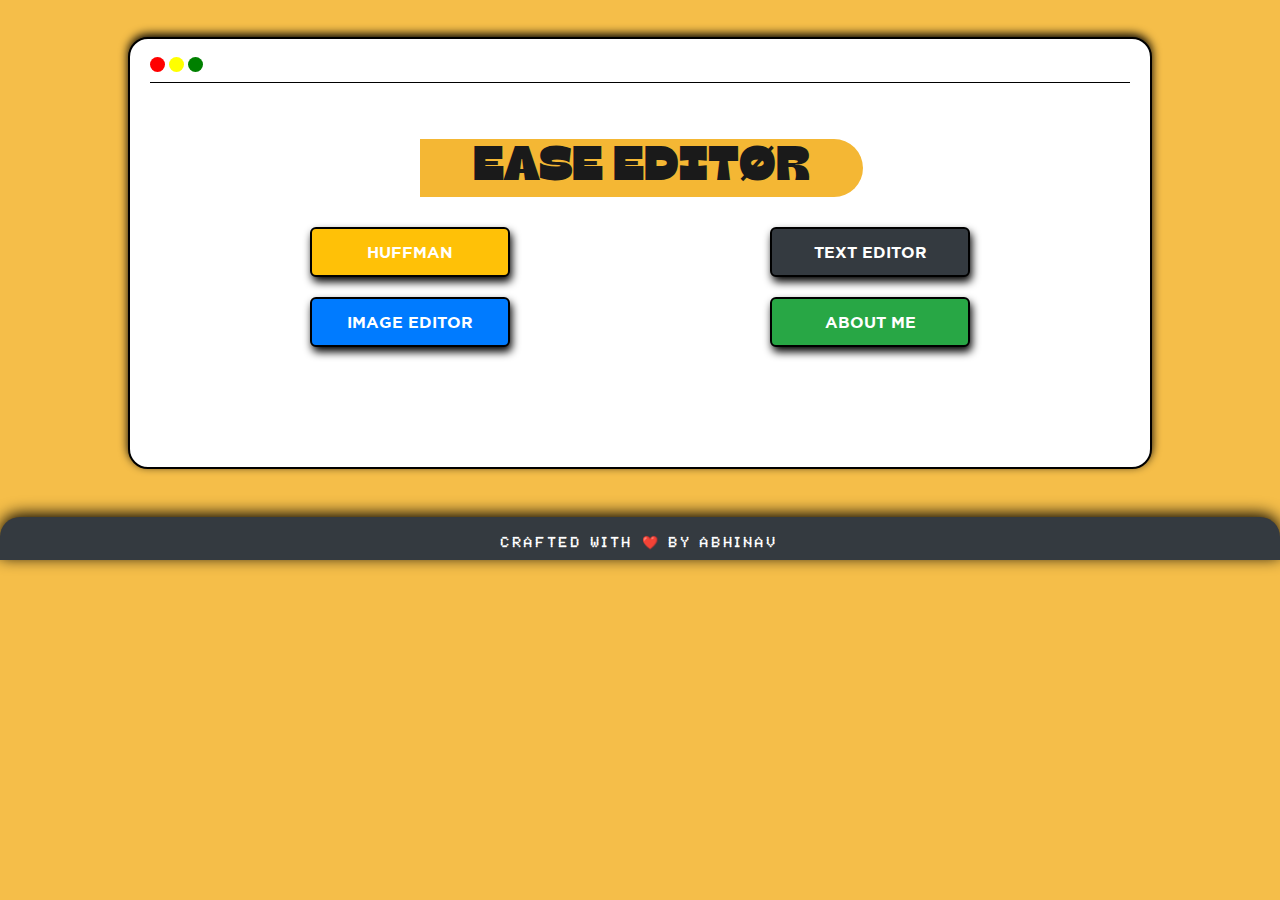
<file: index.html>
<!DOCTYPE html>
<html lang="en">

<head>
    <meta charset="UTF-8">
    <meta name="viewport" content="width=device-width, initial-scale=1.0">
    <title>Ease Editor</title>

    <link rel="stylesheet" href="https://maxcdn.bootstrapcdn.com/bootstrap/4.0.0/css/bootstrap.min.css"
        integrity="sha384-Gn5384xqQ1aoWXA+058RXPxPg6fy4IWvTNh0E263XmFcJlSAwiGgFAW/dAiS6JXm" crossorigin="anonymous">
    <link rel="stylesheet" type="text/css" href="style.css"> 
    <link href="https://fonts.googleapis.com/css2?family=Poppins:wght@400;600&display=swap" rel="stylesheet"> <!-- Updated font -->
</head>

<body>
    <div class="container">
		<div class="dot-container">
			<div class="dot red"></div>
			<div class="dot yellow"></div>
			<div class="dot green"></div>
			<div class="line"></div>	
		</div>
        <h1>EASE EDITØR</h1>
        <div class="row">
            <div class="col">
                <a style="text-decoration: none;" href="./Huffman_Compressor/index.html" class="btn-container">
                    <button type="button" class="btn btn-custom btn-warning">HUFFMAN</button>
                </a>
            </div>
            <div class="offset-1 col">
                <a style="text-decoration: none;" href="./textEditor.html" class="btn-container">
                    <button type="button" class="btn btn-custom btn-dark">TEXT EDITOR</button>
                </a>
            </div>
        </div>
        
        <div class="row">
            <div class="col">
                <a style="text-decoration: none;" href="./Photo-Editor/index.html" class="btn-container">
                    <button type="button" class="btn btn-custom btn-primary">IMAGE EDITOR</button>
                </a>
            </div>
            <div class="offset-1 col">
                <a style="text-decoration: none;" href="https://www.abhinavaryan.social/" class="btn-container">
                    <button type="button" class="btn btn-custom btn-success">ABOUT ME</button>
                </a>
            </div>  
        </div>     
    </div>

    <!-- Footer -->
    <footer class="footer mt-5 py-3 bg-dark text-white text-center">
        <div>
            <p class="spaced-text">CRAFTED WITH <span>❤️</span> BY ABHINAV </p>
        </div>
    </footer>
    <!-- End Footer -->

</body>

</html>
</file>
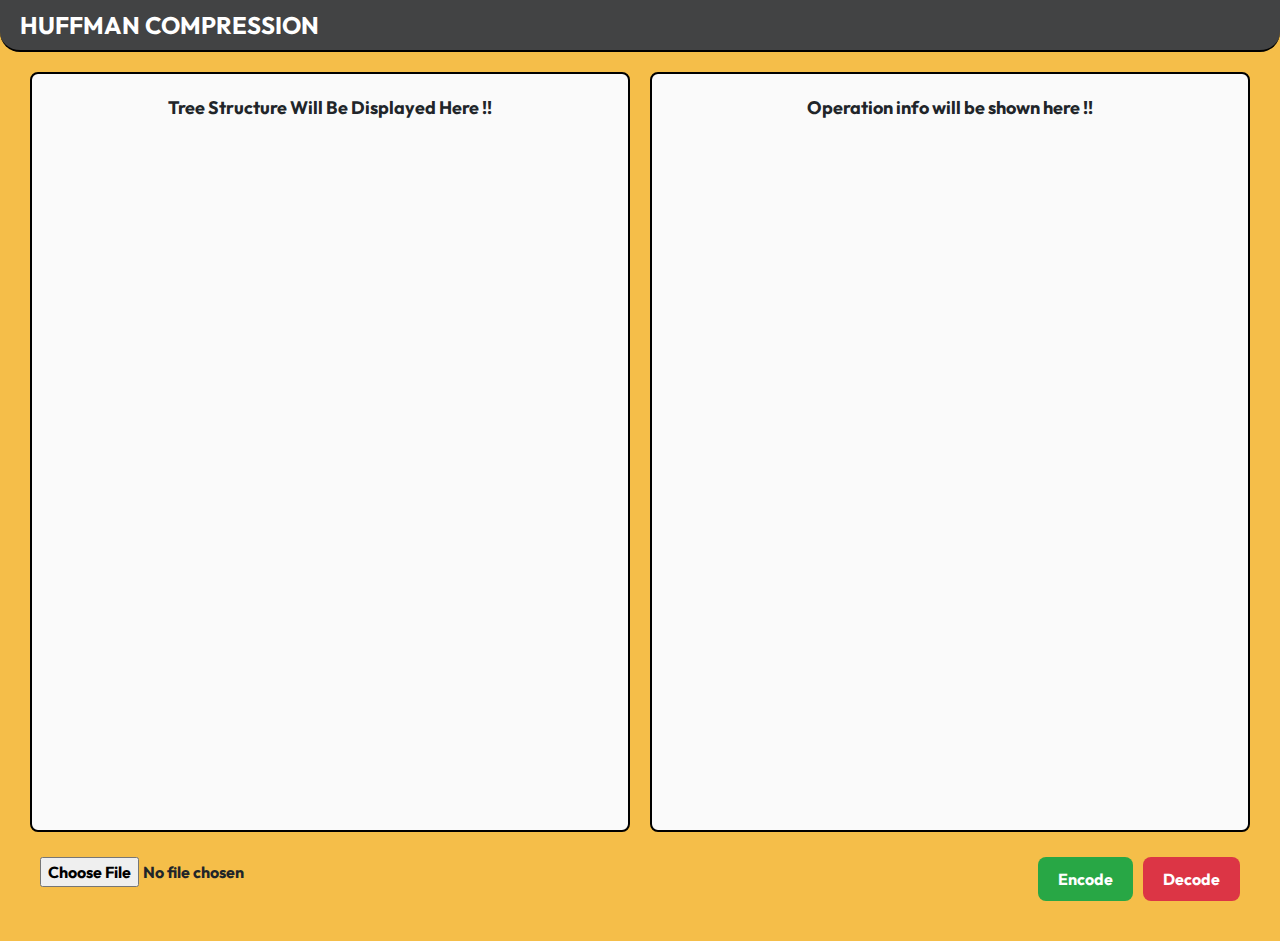
<file: Huffman_Compressor/index.html>
<!DOCTYPE html>
<html lang="en">

<head>
    <meta charset="UTF-8">
    <meta name="viewport" content="width=device-width, initial-scale=1.0">
    <title>Huffman Compression</title>
    <link rel="stylesheet" href="https://maxcdn.bootstrapcdn.com/bootstrap/4.0.0/css/bootstrap.min.css"
        integrity="sha384-Gn5384xqQ1aoWXA+058RXPxPg6fy4IWvTNh0E263XmFcJlSAwiGgFAW/dAiS6JXm" crossorigin="anonymous">
    <link rel="stylesheet" href="style.css">
    <script src="heap.js"></script>
    <script src="huffman.js" type="module"></script>
    <script src="script.js" type="module"></script>
</head>

<body>
    <nav class="navbar navbar-expand-lg">
        <a class="navbar-brand" href="#">HUFFMAN COMPRESSION</a>
    </nav>

    <div id="container">
        <div class="text_box" id="treearea">
            Tree Structure Will Be Displayed Here !!
        </div>

        <div class="text_box" id="temptext">
            Operation info will be shown here !!
        </div>
    </div>

    <div class="button-container">
        <form method="post" enctype="multipart/form-data">
            <input type="file" id="uploadedFile"/>
        </form>
        <div class="buttons">
            <button type="button" class="btn btn-success" id="encode">Encode</button>
            <button type="button" class="btn btn-danger" id="decode">Decode</button>
        </div>
    </div>
</body>

</html>
</file>
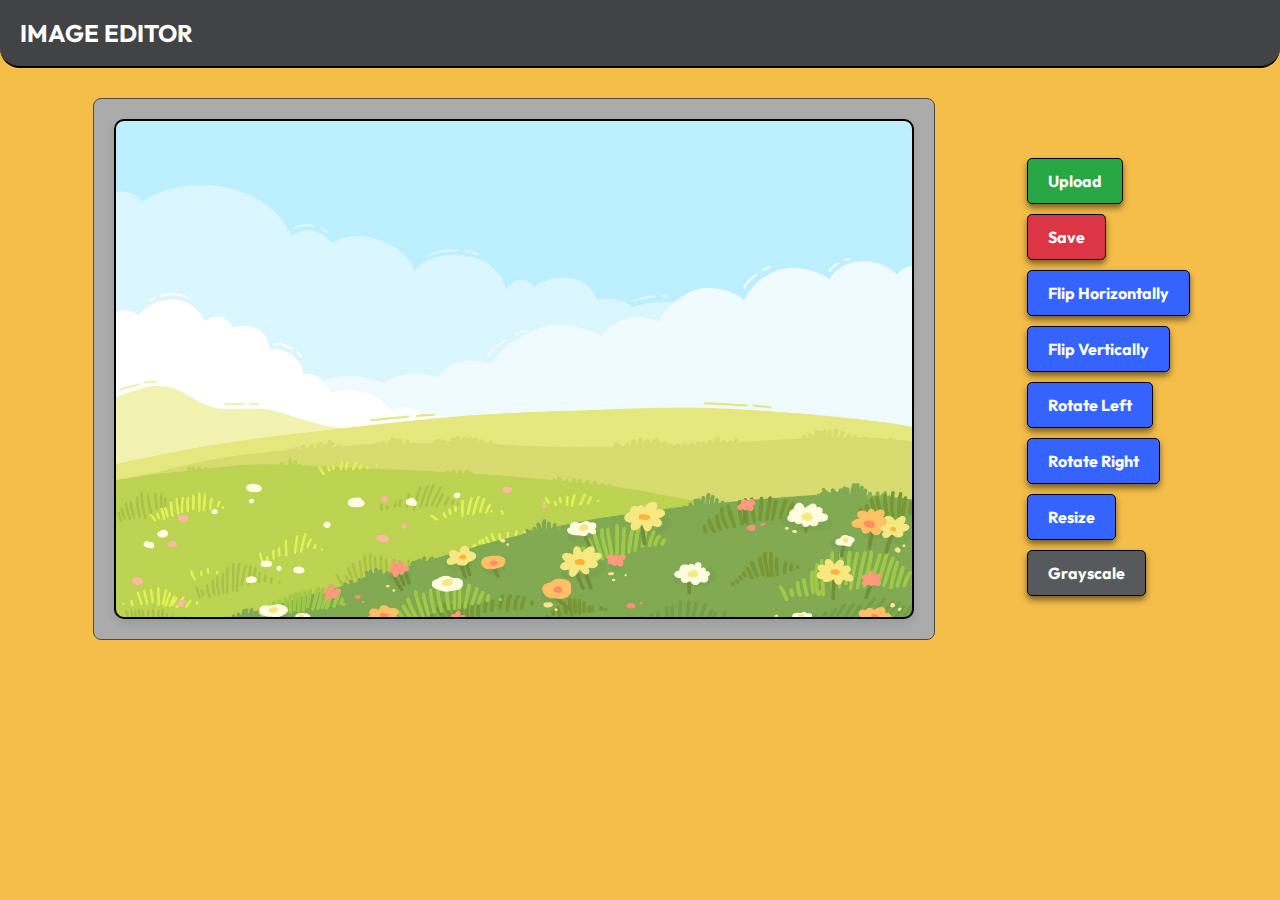
<file: Photo-Editor/index.html>
<!DOCTYPE html>
<html lang="en">

<head>
    <meta charset="UTF-8">
    <meta name="viewport" content="width=device-width, initial-scale=1.0">
    <title>Ease Editor</title>

    <link rel="stylesheet" href="https://maxcdn.bootstrapcdn.com/bootstrap/4.0.0/css/bootstrap.min.css"
        integrity="sha384-Gn5384xqQ1aoWXA+058RXPxPg6fy4IWvTNh0E263XmFcJlSAwiGgFAW/dAiS6JXm" crossorigin="anonymous">

    <link rel="stylesheet" href="style.css">
    <link rel="stylesheet" href="image-editor.css">
    <script src="script.js"></script>
</head>

<body>
    <nav class="navbar">
        <a class="navbar-brand" href="#">IMAGE EDITOR</a>
    </nav>

    <div id="container">
        <div class="text_box">

            <div id="imageEditor">
                <section id="editorContainer">
                    <!-- We are using the canvas to edit the image -->
                    <canvas id="editor"></canvas>
                </section>
            </div>

            <section id="toolbar" class="center_buttons">
                <button id="upload" class="btn btn-success button" title="Upload">Upload</button>
                <button id="save" class="btn btn-danger button" title="Save">Save</button>
                <button id="flipHor" class="btn btn-primary button" title="Flip Horizontally">Flip Horizontally</button>
                <button id="flipVert" class="btn btn-primary button" title="Flip Vertically">Flip Vertically</button>
                <button id="rotateL" class="btn btn-primary button" title="Rotate Left">Rotate Left</button>
                <button id="rotateR" class="btn btn-primary button" title="Rotate Right">Rotate Right</button>
                <button id="resize" class="btn btn-primary button" title="Resize">Resize</button>
                <button id="greyscale" class="btn btn-primary button" title="Convert to Grayscale">Grayscale</button>
            </section>

        </div>
    </div>
</body>

</html>
</file>
<file: style.css>
/* Importing Fonts from Google Fonts */
@import url('https://fonts.googleapis.com/css2?family=Poppins:wght@400;600&display=swap');

@font-face {
	font-family: 'GulfsDisplay';
	src: url('fonts/GulfsDisplay-Normal.ttf') format('truetype');
	font-weight: normal;
	font-style: normal;
}

@font-face {
	font-family: 'Gotham';
	src: url('fonts/GothamBold.ttf') format('truetype');
	font-weight: bold;
	/* Use 'bold' for this variant */
	font-style: normal;
}

@font-face {
	font-family: 'Nothing';
	src: url('fonts/nothing.ttf') format('truetype');
	font-weight: normal;
	font-style: normal;
}

/* General Body Styles */
body {
	background: #F5BE49;
	/* Gradient background for aesthetic look */
	font-family: 'Poppins', sans-serif;
	/* Modern font similar to Spotify */
	color: #333;
	/* Dark grey text color */
	margin: 0;
	padding: 0;
}

/* Container Styles */
/* Container Styles */
.container {
	position: relative;
	/* Ensure the container is positioned */
	max-width: 80%;
	padding: 100px;
	margin-top: 37px;
	background: #ffffff;
	border-radius: 20px;
	box-shadow: 0px -3px 10px rgba(1, 0, 0, 2);
	border: 2px solid black;
}

/* Dot Container */
.dot-container {
	position: absolute;
	top: 18px;
	/* Adjust vertical positioning */
	left: 20px;
	/* Adjust horizontal positioning */
	display: flex;
	flex-direction: row;
	gap: 4px;
	/* Space between dots */
}

.line {
	position: absolute;
	top: 25px;
	/* Position it below the dots */
	left: 0px;
	/* Align with dot container */
	width: 980px;
	/* Full width or adjust as needed */
	border-top: 1px solid black;
	/* Thin black line */
}

/* Dot Styles */
.dot {
	width: 15px;
	/* Diameter of each dot */
	height: 15px;
	border-radius: 50%;
	/* Make it a circle */
}

.dot.red {
	background: red;
	/* Red dot */
}

.dot.yellow {
	background: yellow;
	/* Yellow dot */
}

.dot.green {
	background: green;
	/* Green dot */
}


/* Heading Styles */
h1 {
	font-family: 'GulfsDisplay', sans-serif;
	font-size: 3rem;
	color: #1A1A1A;
	text-align: center;
	margin-bottom: 30px;
	background-color: #f4b734;
	width: 54%;
	margin-left: 190px;
	border-top-right-radius: 100px;
	border-bottom-right-radius: 100px;
	/* border-top-left-radius: 80%; */
}


/* Row Styles */
.row {
	margin-bottom: 20px;
	/* Vertical spacing between rows */
}


/* Button Styles */
.btn-container {
	display: flex;
	justify-content: center;
	/* Center align buttons */
}

.btn-custom {
	font-family: 'Gotham', sans-serif;
	width: 200px;
	/* Adjust width as needed */
	height: 50px;
	/* Adjust height as needed */
	background-color: #fff;
	/* Set background color */
	border-radius: 6px;
	/* Adjust border radius as needed */
	border: 2px solid #000;
	box-shadow: 2px 5px 8px rgba(1, 0, 0, 1);
	/* Set border color and width */
}

.btn-custom:hover {
	transform: scale(1.10);
	/* Slightly enlarge button */
}

.btn-custom:active {
	transform: scale(0.95);
	/* Slightly shrink button when clicked */
}

/* Button Color Styles */
.btn-warning {
	background-color: #FFC107;
	/* Premium yellow */
	color: #FFFFFF;
	/* White text */
}

.btn-warning:hover {
	background-color: #FFB300;
	/* Darker yellow on hover */
	color: #FFFFFF;

}

.btn-dark {
	background-color: #343A40;
	/* Dark grey */
	color: #FFFFFF;
	/* White text */
}

.btn-dark:hover {
	background-color: #23272B;
	/* Even darker grey on hover */
}

.btn-primary {
	background-color: #007BFF;
	/* Vibrant blue */
	color: #FFFFFF;
	/* White text */
}

.btn-primary:hover {
	background-color: #0056b3;
	/* Darker blue on hover */
}

.btn-success {
	background-color: #28A745;
	/* Green */
	color: #FFFFFF;
	/* White text */
}

.btn-success:hover {
	background-color: #218838;
	/* Darker green on hover */
}

.footer {
	/* font-family: 'Poppins', sans-serif; */
	font-family: 'Nothing', sans-serif;
	height: 43px;
	background-color: #343a40;
	color: white;
	text-align: center;
	padding: 1.5rem 0;
	box-shadow: 0 -3px 16px rgba(1, 0, 0, 2);
	border-top-left-radius: 20px;
	border-top-right-radius: 20px;
	font-size: 13px;
}

.footer p {
	font-weight: 600;
}

.spaced-text {
	letter-spacing: 0.2em;
	word-spacing: 0.2em;
}
</file>
<file: Huffman_Compressor/style.css>
@font-face {
    font-family: 'Outfit';
    src: url('fonts/Outfit-Bold.ttf') format('truetype');
    font-weight: bold;
    font-style: normal;
}

* {
    font-family: 'Outfit', sans-serif;
    /* font-size: 15px; */
}

html, body {
    height: 100%;
    margin: 0;
    background: #F5BE49;
}

.navbar {
    font-size: 24px;
    padding: 2px 20px;
    background-color: #424344;
    border-bottom: 2px solid black;
    border-bottom-left-radius: 20px;
    border-bottom-right-radius: 20px;
}

.navbar-brand {
    /* font-family: 'Outfit', sans-serif; */
    color: white !important;
    font-size: x-large;
}

#container {
    display: flex;
    justify-content: space-between;
    padding: 20px;
    height: calc(100vh - 100px); /* Adjust according to navbar height */
}

.text_box {
    flex: 1;
    padding: 20px;
    border-radius: 8px;
    margin: 0 10px 0; /* Removed bottom margin */
    overflow-y: auto;
    background-color: #fafafa;
    font-size: 18px;
    border: 2px solid black;
    text-align: center;
}

.button-container {
    display: flex;
    flex-direction: row;
    justify-content: space-between;
    padding: 5px 40px 40px; /* Further reduced top padding */
}

.buttons {
    display: flex;
    gap: 10px;
    margin-top: 0; /* Removed top margin */
}

.btn {
    padding: 10px 20px;
    font-size: 16px;
    border-radius: 8px;
}

.btn-success {
    background-color: #28a745;
    border: none;
}

.btn-success:hover {
    background-color: #218838;
}

.btn-danger {
    background-color: #dc3545;
    border: none;
}

.btn-danger:hover {
    background-color: #c82333;
}

input[type="file"] {
    margin-bottom: 10px;
}
</file>
<file: Photo-Editor/style.css>
@font-face {
    font-family: 'Outfit';
    src: url('fonts/Outfit-Bold.ttf') format('truetype');
    font-weight: bold;
    font-style: normal;
}

* {
    font-family: 'Outfit', sans-serif;
}

html, body {
    height: 100%;
    margin: 0;
    background-color: #F5BE49;
}

.navbar {
    font-size: 24px;
    padding: 10px 20px;
    background-color: #424344;
    border-bottom: 2px solid black;
    border-bottom-left-radius: 20px;
    border-bottom-right-radius: 20px;
}

.navbar-brand {
    color: white !important;
    font-size: x-large;
    text-decoration: none;
}

.navbar-brand:hover {
    color: #F5BE49 !important;
    text-decoration: none;
}

.text_box {
    margin-top: 10px;
    width: 100%;
    display: flex;
    flex-wrap: wrap;
    align-content: center;
    justify-content: center;
}

#container {
    width: 100%;
    display: flex;
    margin: 0 auto;
    padding: 20px;
    justify-content: center;
}

#editorContainer {
    border: 2px solid black;
    background-color: white; /* Fallback color */
    background-image: url('image.jpg'); /* Add your image path */
    background-size: cover; /* Cover the entire container */
    background-position: center; /* Center the image */
    background-repeat: no-repeat; /* Do not repeat the image */
    padding: 20px;
    border-radius: 10px;
    box-shadow: 0 4px 8px rgba(0, 0, 0, 0.1);
}

/* Toolbar styling */
#toolbar {
    margin-top: 30px;
    /* background-color: blue; */
    display: flex;
    flex-direction: column;
    align-items: center;
    padding: 20px;
    border-radius: 14px;
    /* box-shadow: 0 4px 8px rgba(0, 0, 0, 0.1); */
}

/* Buttons styling */
/* Base button styling */
.button {
    border: 1px solid black;
    color: white;
    padding: 10px 20px;
    text-align: center;
    text-decoration: none;
    display: block;
    font-size: 16px;
    margin: 10px 0;
    cursor: pointer;
    border-radius: 5px;
    transition: background-color 0.3s ease, box-shadow 0.3s ease;
    box-shadow: 0 4px 6px rgba(0, 0, 0, 0.5);
}

/* Hover effects for standard buttons */
.button:hover {
    background-color: #2c2d2e; /* Slightly darker shade for hover */
    box-shadow: 0 6px 8px rgba(0, 0, 0, 0.15);
}

/* Specific button colors */
#upload {
    background-color: #28a745; /* Bootstrap success color */
}

#upload:hover {
    background-color: #218838; /* Darker green for hover */
}

#save {
    background-color: #dc3545; /* Bootstrap danger color */
}

#save:hover {
    background-color: #c82333; /* Darker red for hover */
}

#flipHor, #flipVert, #rotateL, #rotateR, #resize {
    background-color: #3563fd; /* Bootstrap info color */
}

#flipHor:hover, #flipVert:hover, #rotateL:hover, #rotateR:hover, #resize:hover {
    background-color: #1040ff; /* Darker blue for hover */
}

#greyscale {
    background-color: #575a5c; /* Grey color */
}

#greyscale:hover {
    background-color: #5a6268; /* Darker grey for hover */
}
</file>
<file: Photo-Editor/image-editor.css>
#imageEditor {
    margin:auto;
    padding:20px;
    border:1px solid #4b4b4b;
    -moz-border-radius:8px;
    -webkit-border-radius:8px;
    border-radius:8px;
    background-color:#ababab;
}

#editorContainer {
    display:block;
    overflow: auto;
    width: 800px;
    height: 500px;
}

#editor {
    display:block;
    margin: auto;
}

#toolbar {
    display:block;
    margin-right: 50px;
}

#resizer {
    border:2px dashed #000
}

#toolbar button {
    padding: 10px 20px 10px 20px;
}
</file>
